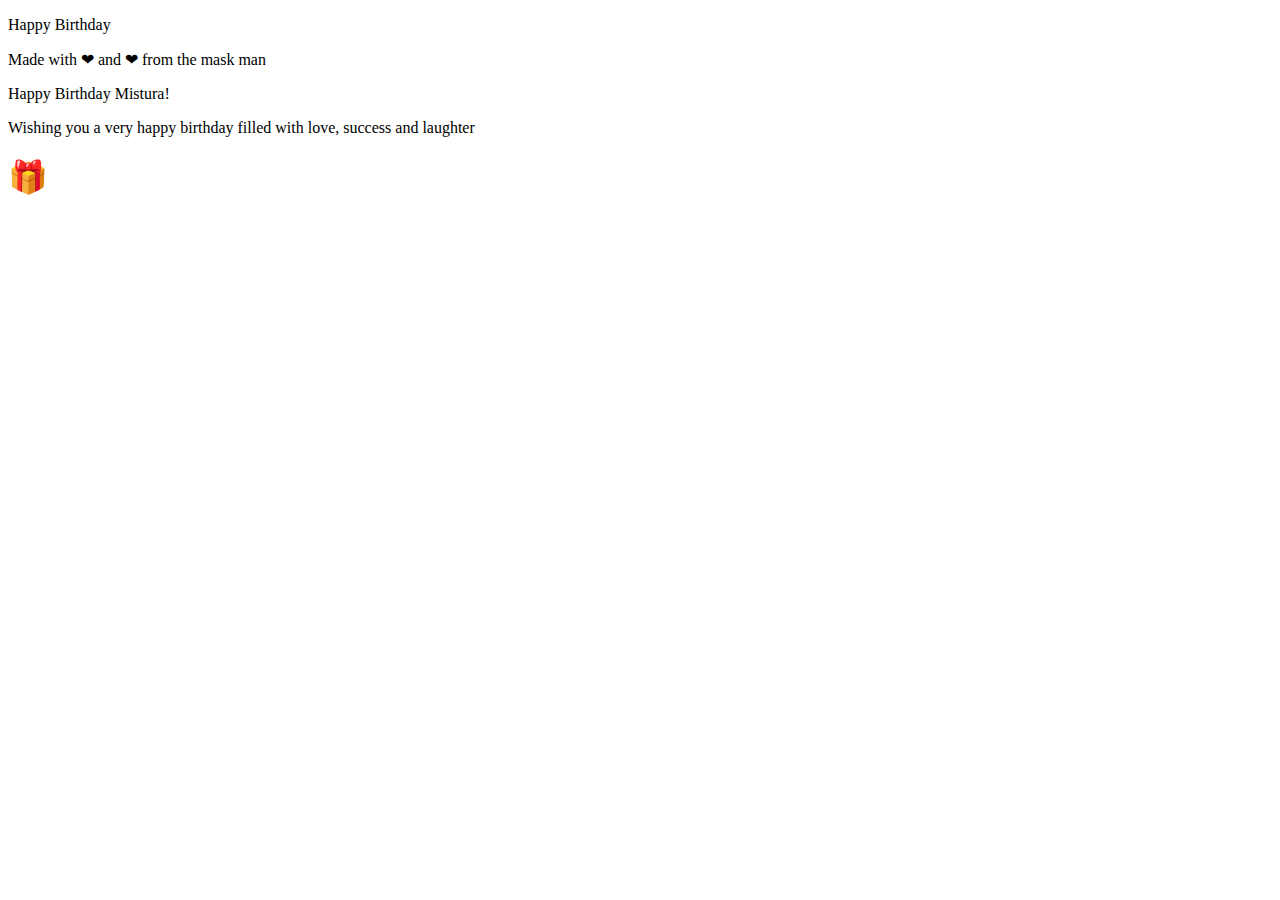
<file: Birthday.html>
<!DOCTYPE html>
<html lang="en">
  <head>
    <meta name="viewport" content="width=device-width, initial-scale=1.0" />
    <title>Happy Birthday</title>
    <!-- Google Font-->
    <link
      href="https://fonts.googleapis.com/css2?family=Poppins&display=swap"
      rel="stylesheet"
    />
    <!-- Stylesheet -->
    <link rel="stylesheet" href="style.css" />
  </head>
  <body>
    <div class="card">
      <div class="outside">
        <div class="front">
          <p>Happy Birthday</p>
          <div class="cake">
            <div class="top-layer"></div>
            <div class="middle-layer"></div>
            <div class="bottom-layer"></div>
            <div class="candle"></div>
          </div>
        </div>
        <div class="back">
          <p>Made with ❤ and  ❤ from</ <br /> the mask man</p>
        </div>
      </div>
      <div class="inside">
        <p>Happy Birthday Mistura!</p>
        <p>Wishing you a very happy birthday filled with love, success and laughter</p>
        <h1>&#127873;</h1>
      </div>
    </div>
  </body>
</html>
</file>
<file: style.css>
/** 
Hello Future Developer Thanks for Using w3pupil.com, 
Check our website Regularly For New Snippets Post.

Share & Support us
**/
@import url('https://fonts.googleapis.com/css2?family=Fira+Sans:wght@200;400&family=Mukta:wght@300&family=Nunito+Sans:opsz,wght@6..12,300&family=Satisfy&display=swap');
*{
    box-sizing: border-box;
}
body{
    background:url(https://cdn.pixabay.com/photo/2013/10/27/17/14/snowfall-201496_1280.jpg);
    background-position:center;
    background-size:cover;
    background-repeat: no-repeat;
    background-attachment:fixed;
}
.container{
    min-height: 100vh;
    max-height:fit-content;
    display: flex;
    flex-direction: column;
    justify-content: center;
    align-items: center;
    width:100%;
}
.container-card{
    display: flex;
    flex-direction: row;
    align-items: center;
    width:900px;
    height:350px;
}
/*
.left-container-card{
    display: flex;
    flex-direction: column;
    justify-content: center;
    align-items: center;

    width:300px;
    height:350px;
    border-radius:10px;
}
.left-container-card img{
    width:300px;
    height:350px;
    border-radius:10px;
} 
*/
.right-container-card{
    display:flex;
    flex-direction:column;
    justify-content: center;
    align-items: center;
    backdrop-filter:blur(25px);
    background-color:rgba(255,255,255,0.1);
    box-shadow: rgba(100, 100, 111, 0.2) 0px 7px 29px 0px;
    width:600px;
    height:350px;
    margin:1vw  ;
    border-radius:10px;
}
.right-container-card h1{
    font-family: 'Satisfy', cursive;
    margin:10px;
    padding:10px;
    font-size: 65px;
    text-align: center;
    color: #fff;
}
.right-container-card p{
    font-family: 'Fira Sans', sans-serif;
    text-align:center;
    margin:35px;
    padding:0px 30px;
    font-size:18px;
    color: #fff;
}
@media only screen and (max-width: 1024px){
    .container-card{
        display: flex;
        flex-direction:column;  
        width:450px;
        height:auto;
    }
    .left-container-card{
        width:450px;
        height:300px;
    }
    .left-container-card img{
        width:450px;
        height:350px;
    }
    .right-container-card{
        width:450px;
        height:400px;
        margin:1vh;
    }
    .right-container-card p{
        margin:20px;
        padding:20px;
    }
    .credit{
        margin-bottom: 10px;
    }
}
@media only screen and (max-width: 630px){
    .container-card{
        display: flex;
        flex-direction:column;  
        width:100%;
        height:fit-content;
    }
    .left-container-card{
        width:95%;
        height:250px;
    }
    .left-container-card img{
        width:100%;
        height:250px;
    }
    .right-container-card{
        width:95%;
        height:300px;
        margin:1vh;
    }
    .right-container-card h1{
        margin:10px;
        padding:10px;
        font-size:25px;
    }
    .right-container-card p{
        margin:10px;
        padding:10px;
    }
    .credit{
        margin-bottom: 10px;
    }
}
.credit a{
    text-decoration: none;
    color: #fff;
    color: #fff;
    font-weight: 800;
}
.credit{
    color: #eee;
    text-align: center;
    margin-top: 10px;
    font-family: Verdana,Geneva,Tahoma,sans-serif;
}
.credit span{
    color:tomato;
    font-size:20px;
}
</file>
